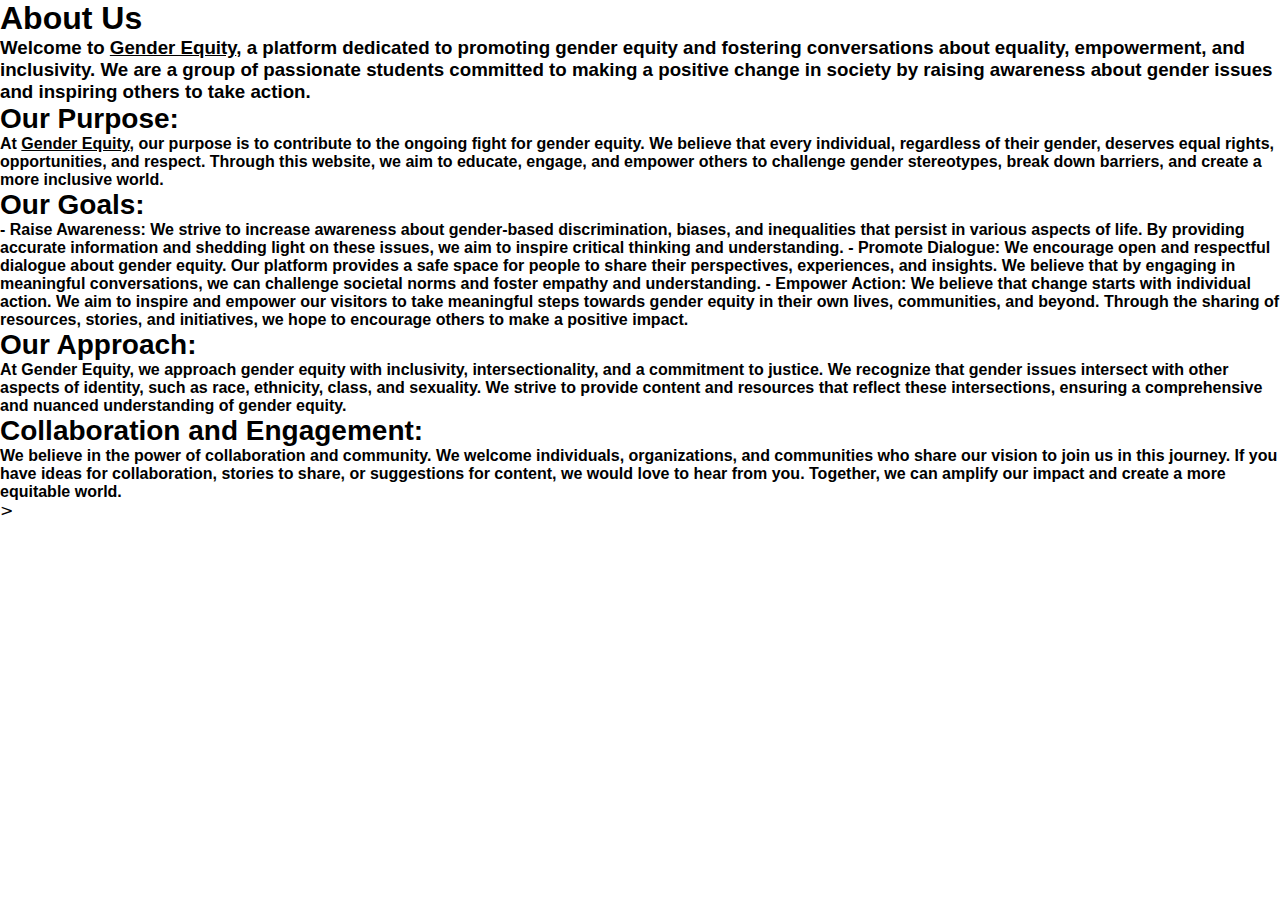
<file: aboutus.html>
<!DOCTYPE html>
<html lang="en">
<head>
    <meta charset="UTF-8">
    <meta name="viewport" content="width=device-width, initial-scale=1.0">
    <title>Document</title>
    <link rel="stylesheet" href="style.css">
    <style>
        body{
            background-image: url('https://media.assets.medline.eu/www/media/amasty/blog/cache/B/A/1200/500/BAN_Gender_Equality.jpg');
            font-family: system-ui, -apple-system, BlinkMacSystemFont, 'Segoe UI', Roboto, Oxygen, Ubuntu, Cantarell, 'Open Sans', 'Helvetica Neue', sans-serif;
        }
        .abouth1 h1{
            font-size: 50px;
            text-align: center;
        }
        .abouth1 h1:hover{
            font-size: 40px;
            text-decoration: underline;

        }
        .abouth3 h3{
            text-align: center  ;
        }
        {
            text-decoration: none;
        }
        .genderequity:hover{
            text-decoration: underline;
            color: rgb(230, 25, 76);
        }
        h4{
            font-size: 28px;
        }
        h4:hover{
            text-decoration: underline;
            font-size: 32;
        }
        h5{
            font-size: 16px;
        }
    </style>
</head>
<body>
    <div class="aboutus">
    <h1 class="abouth1">About Us</h1>
    <h3 class="abouth3">Welcome to <a class="genderequity" href="index.html">Gender Equity</a>, a platform dedicated to promoting gender equity and fostering conversations about equality, empowerment, and inclusivity. We are a group of passionate students committed to making a positive change in society by raising awareness about gender issues and inspiring others to take action.</h3>
    <h4 class="abouth4">Our Purpose:</h4>
    <h5 class="abouth5">At <a class="genderequity" href="index.html">Gender Equity</a>, our purpose is to contribute to the ongoing fight for gender equity. We believe that every individual, regardless of their gender, deserves equal rights, opportunities, and respect. Through this website, we aim to educate, engage, and empower others to challenge gender stereotypes, break down barriers, and create a more inclusive world.</h5>
    <h4>Our Goals:</h4>
    <h5>- Raise Awareness: We strive to increase awareness about gender-based discrimination, biases, and inequalities that persist in various aspects of life. By providing accurate information and shedding light on these issues, we aim to inspire critical thinking and understanding.
    - Promote Dialogue: We encourage open and respectful dialogue about gender equity. Our platform provides a safe space for people to share their perspectives, experiences, and insights. We believe that by engaging in meaningful conversations, we can challenge societal norms and foster empathy and understanding.
    - Empower Action: We believe that change starts with individual action. We aim to inspire and empower our visitors to take meaningful steps towards gender equity in their own lives, communities, and beyond. Through the sharing of resources, stories, and initiatives, we hope to encourage others to make a positive impact.</h5>

    <h4>Our Approach:</h4>
    <h5>At Gender Equity, we approach gender equity with inclusivity, intersectionality, and a commitment to justice. We recognize that gender issues intersect with other aspects of identity, such as race, ethnicity, class, and sexuality. We strive to provide content and resources that reflect these intersections, ensuring a comprehensive and nuanced understanding of gender equity.</h5>

    <h4>Collaboration and Engagement:</h4>
    <h5>We believe in the power of collaboration and community. We welcome individuals, organizations, and communities who share our vision to join us in this journey. If you have ideas for collaboration, stories to share, or suggestions for content, we would love to hear from you. Together, we can amplify our impact and create a more equitable world.</h5></div>>
</body>
</html>
</file>
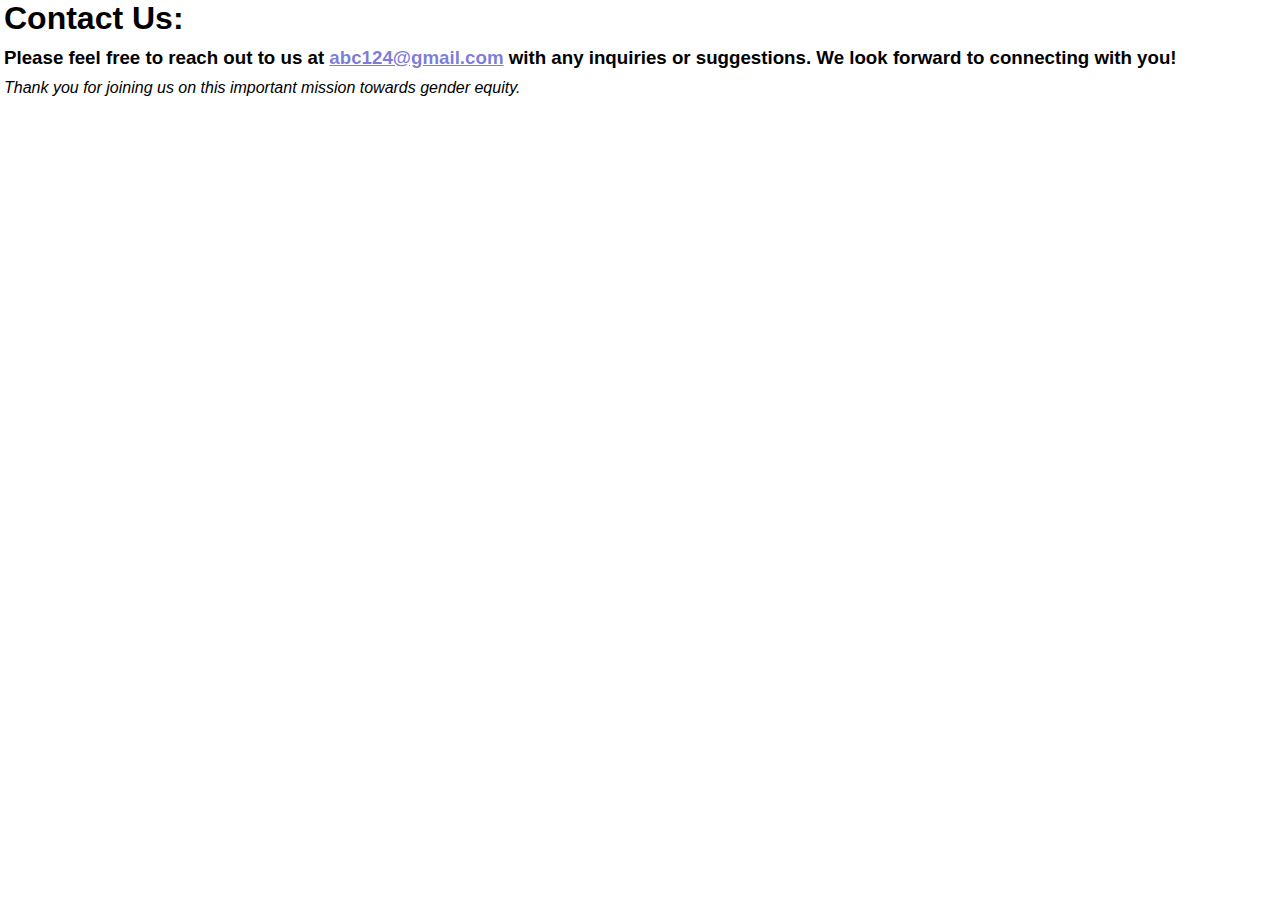
<file: contactus.html>
<!DOCTYPE html>
<html lang="en">
<head>
    <meta charset="UTF-8">
    <meta name="viewport" content="width=device-width, initial-scale=1.0">
    <title>Document</title>
    <link rel="stylesheet" href="style.css">
    <style>
        body{
            background-image: url('https://t4.ftcdn.net/jpg/03/36/53/07/240_F_336530790_rPJITgIvUeKiQcKoO1cXjL1zxE2XOTF5.jpg');
            background-repeat: no-repeat;
            background-size: cover;
           
        }
        h1{
            margin-bottom: 10px;
            margin-left: 4px;
        }
        h3{
            margin-top: 10px;
            margin-bottom: 10px;
            margin-left: 4px;
        }
        h3 a{
            color: rgba(36, 36, 196, 0.596);
        }
        h3 a:hover{
            color:rgba(36, 36, 196, .996)
        }
        i{
            margin-top: 10px;
            margin-bottom: 10px;
            margin-left: 4px;
        }
    </style>
</head>
<body>
    <h1>Contact Us:</h1>
    <h3>Please feel free to reach out to us at <a href="">abc124@gmail.com</a> with any inquiries or suggestions. We look forward to connecting with you!</h3>

<i>Thank you for joining us on this important mission towards gender equity.</i>

</body>
</html>
</file>
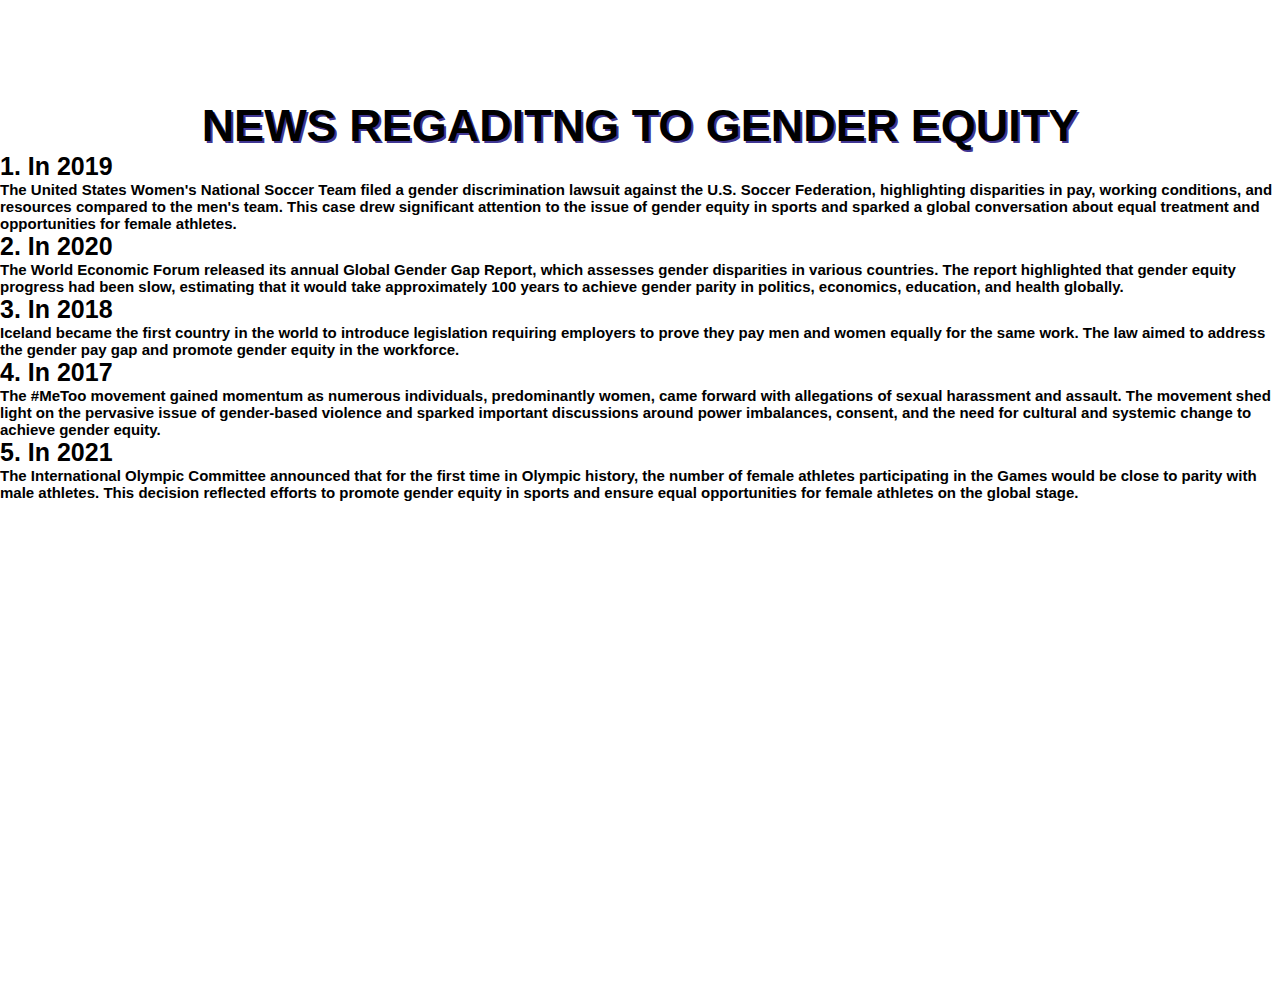
<file: page1.html>
<!DOCTYPE html>
<html lang="en">
<head>
    <meta charset="UTF-8">
    <meta name="viewport" content="width=device-width, initial-scale=1.0">
    <title>Document</title>
    <link rel="stylesheet" href="style.css">
    <style>
        body{
background-image: url('https://img.freepik.com/free-photo/colorful-equal-rights-concept-with-flat-design_23-2148415299.jpg');
            background-repeat: no-repeat;
            background-size: cover;
        }
        .news h1{
            font-size: 45px ;
        }
        .news h1:hover{
            font-size: 48px;
            text-decoration: underline;
        }
        .news h4{
            font-size: 25px;
            color: black;
        }
        .news h6{
            font-size: 15px;
            color: black;
        }
    </style>
</head>

<body>
    <div class="news"><a name="news">
        <h1 style="text-align: center;"> NEWS REGADITNG TO GENDER EQUITY </h1>
          <h4>1. In 2019</h4> <h6>The United States Women's National Soccer Team filed a gender discrimination lawsuit against the U.S. Soccer Federation, highlighting disparities in pay, working conditions, and resources compared to the men's team. This case drew significant attention to the issue of gender equity in sports and sparked a global conversation about equal treatment and opportunities for female athletes.</h6>
          <h4>2. In 2020</h4><h6> The World Economic Forum released its annual Global Gender Gap Report, which assesses gender disparities in various countries. The report highlighted that gender equity progress had been slow, estimating that it would take approximately 100 years to achieve gender parity in politics, economics, education, and health globally.</h6>
              
          <h4>3. In 2018</h4><h6> Iceland became the first country in the world to introduce legislation requiring employers to prove they pay men and women equally for the same work. The law aimed to address the gender pay gap and promote gender equity in the workforce.</h6>
              
          <h4>4. In 2017</h4><h6> The #MeToo movement gained momentum as numerous individuals, predominantly women, came forward with allegations of sexual harassment and assault. The movement shed light on the pervasive issue of gender-based violence and sparked important discussions around power imbalances, consent, and the need for cultural and systemic change to achieve gender equity.</h6>
              
          <h4>5. In 2021</h4> <h6>The International Olympic Committee announced that for the first time in Olympic history, the number of female athletes participating in the Games would be close to parity with male athletes. This decision reflected efforts to promote gender equity in sports and ensure equal opportunities for female athletes on the global stage.</h6>
          </a>
        </div>
</body>
</html>
</file>
<file: style.css>
*{
    margin: 0;
    padding: 0;
    box-sizing: border-box;
    font-family:'Segoe UI', Tahoma, Geneva, Verdana, sans-serif;
    color: black;
}
html,body{
    height: 100%;
    width: 100%;
    /* background-image: url('https://encrypted-tbn0.gstatic.com/images?q=tbn:ANd9GcSjLK_g3sGuckFkoHuad2y8Gwst_Lx6twvuzg&usqp=CAU');
    background-repeat: no-repeat;
    background-size: cover; */
}
#cursor{
    height: 20px;
    width: 20px;
    background-color: rgb(176, 101, 179);
    border-radius: 50%;
    mix-blend-mode: difference;
    position: fixed;
    z-index: 99;
    transition: all linear 0.2s;
}
#cursor-blur{
    height: 300px;
    width: 300px;
    background-color: rgba(207, 102, 207, 0.192);
    border-radius: 50%;
    position: fixed;
    filter: blur(40px);
    z-index: 9;
}
#nav{
    position: fixed;
    height: 80px;
    width: 100%;
    /* background-color: red; */
    display: flex; /*elements will come in one line */
    align-items:center ;/*y axis se center*/
    padding:0 150px;
    gap: 50px;
    justify-content:flex-end ; /*Xaxis se */
    z-index: 99;

}

#nav span  img{
    height: 70px;
    width: 75px;
    justify-content: left;
    border-radius: 40px;
    margin-right: 400px;

}
#nav span  img:hover{
    box-shadow: 5px 4px 5px 2px grey;
}
#nav h4{
    text-transform: uppercase;
    font-weight: 400;
    
}
#nav a{
    text-decoration: none;
    color: black;
}
#nav a:hover{
    text-decoration: underline;
    color: rgb(18, 100, 73);
    border: 2px;
    background-color: rgba(128, 128, 128, 0.267); 
}
#nav h4:hover{
    font-weight:700 ;
    color:rgb(143, 74, 85);
    font-size: 22px;
    
}
#main{
    position: relative;
    /* background-image: url('https://wallpaperaccess.com/full/8311840.jpg'); */
}
#page1{
    height: 100vh; /*view port height*/
    width: 100%;
    position: relative;
    display: flex;
    align-items: center;
    justify-content: center;
    flex-direction: column; /*to covert into colum form */
    text-align: center;
    z-index: 10;
    margin-bottom: 5px;
    
}

#page1 h1{
    font-size: 80px;
    font-weight: 900;
    margin-top: 140px;
    position: relative;
}
#page1 h1:hover{
    box-shadow: 2px 2px 3px 5px rgba(116, 8, 126, 0.568);
}
#page1 h1::before{
    content:"GENDER EQUITY"; /*::before use to print using css + before use to print before the existing content*/
    position: absolute;
    color: rgb(255, 255, 255);
    top: -5px;
    left: -5px ;
    -webkit-text-stroke: 2px rgba(114, 12, 145, 0.801);/*this is use to add stroke on your text this apply  on your bordere*/
    z-index: -1;
} 
#page1 h2{
    font-size: 30px;
    font-weight: 600;
    margin-top: 5px;
    margin-bottom: 10px;
}
#page1 p{
    font-size: 20px;
    font-weight: 500;
    width: 40%;
    color: black;
}
.page2{
    height: 80vh;
    width: 100%;
    z-index: 10;
   display: flex;
   justify-content: space-around;
   margin-top: 30px;
   margin-bottom: 30px;
}
.news{
    margin-top: 100px;
    margin-bottom: 100px;
}
.news h1{
    text-shadow: 2px 2px 0px rgba(12, 0, 119, 0.801);
}
.contactus{
    text-align: center;
    margin: 0px 20px;
    font-family: Georgia, 'Times New Roman', Times, serif;
    display: flex;
    align-items: center;
    justify-content:center;
    padding: 12px;
}
.contactus img {
    height: 50px;
    width: 50px;
    border-radius: 30px; 
    align-items: center;
    justify-content:center;
    justify-items: center;
    margin:  0px 20px;
}
.footer{
    display: flex;
    color: beige;
    font-family: cursive;
    align-items: center;
    justify-content: center;

}
.footer H4{
    display: flex;
    align-items: center;
    margin: 0px 125px;
    margin-bottom: 30px;
    margin-top: 20px;
}
.footer2{ 
    display: flex;
    justify-content: center;
    align-items: center;
    
}
.footer h5{
    display: flex;
    margin: 0px 125px;
    align-items: center ;
    margin-bottom: 10px;
}
</file>
